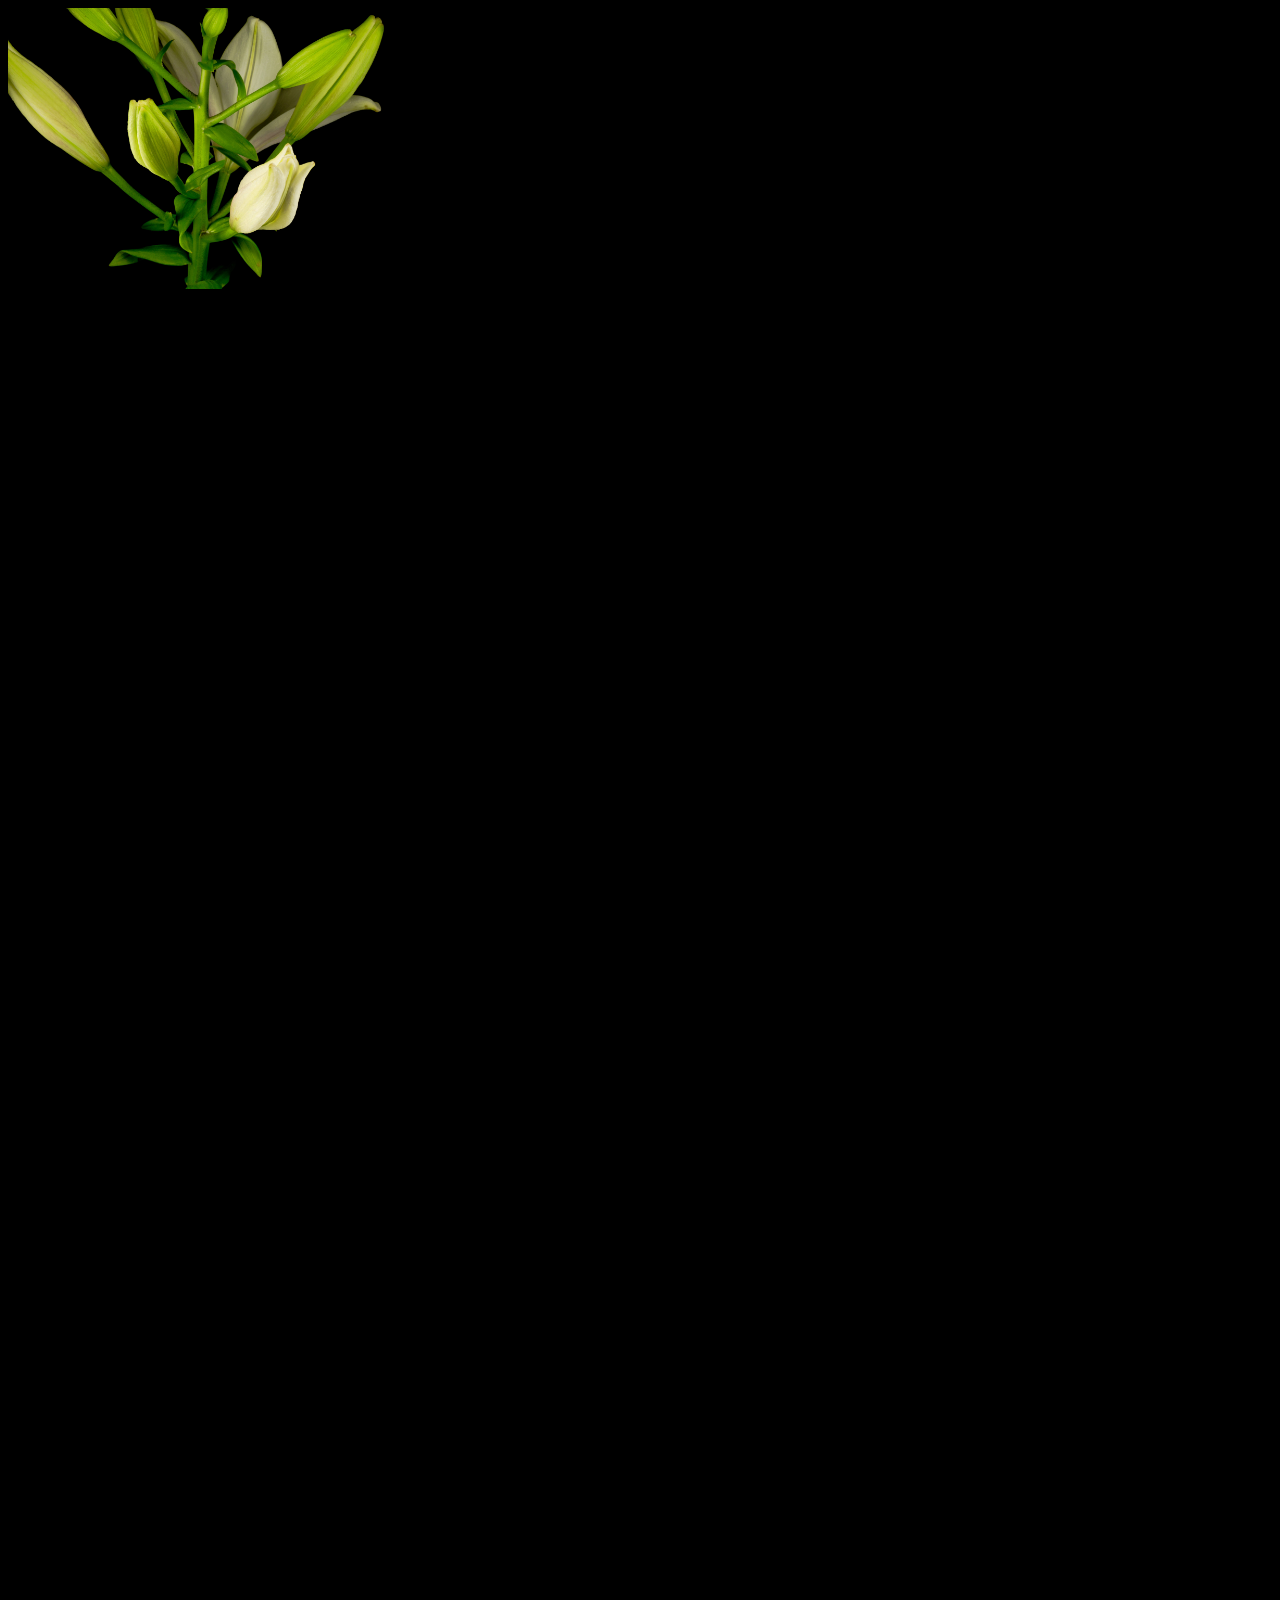
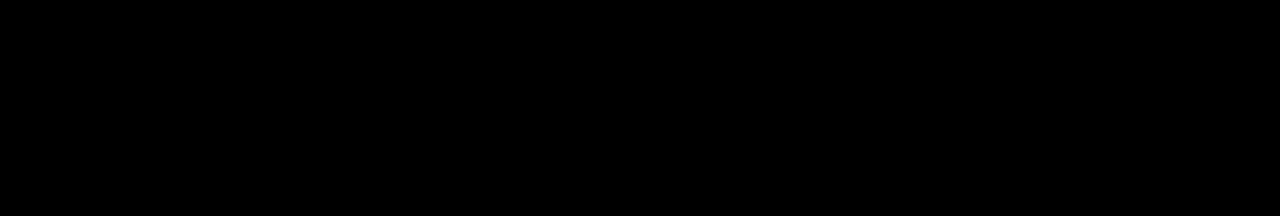
<file: apple.html>
<html lang="en">

<head>
  <meta charset="UTF-8">
  <meta http-equiv="X-UA-Compatible" content="IE=edge">
  <meta name="viewport" content="width=device-width, initial-scale=1.0">
  <title>Document</title>
  <style>
    body {
      height: 200vh;
      background: #000;
    }

    canvas {
      position: fixed;
      /* width: 500px; */
      /* height: 500px; */
      max-width: 100vw;
      max-height: 100vh;
    }
  </style>
</head>

<body>
  <canvas id="apple" width="500" height="281" />
</body>

<script>

  const html = document.documentElement;
  const canvas = document.getElementById("apple");
  const context = canvas.getContext("2d");
  const imgCount = 30; // 图片的总张数




  // const currentImg = index => (
  //   index < 10 // 这里注意拼接的编号 就在这里做处理了
  //     ?
  //     `https://www.apple.com.cn/105/media/us/airpods-pro/2022/d2deeb8e-83eb-48ea-9721-f567cf0fffa8/anim/hero/large/000${index}.png`
  //     :
  //     `https://www.apple.com.cn/105/media/us/airpods-pro/2022/d2deeb8e-83eb-48ea-9721-f567cf0fffa8/anim/hero/large/00${index}.png`
  // )

  const currentImg = index => (
    `./img/${index}.jpg`
  )



  const preloadImg = () => {
    for (let i = 1; i < imgCount; i++) {
      const img = new Image();
      img.src = currentImg(i);
    }
  };


  const img = new Image()
  img.src = currentImg(1);
  // 画布的尺寸
  canvas.width = 500;
  canvas.height = 281;
  // 渲染图片
  img.onload = function () {
    context.clearRect(0, 0, canvas.width, canvas.height) // 清除上次img的渲染
    context.drawImage(img, 0, 0, canvas.width, canvas.height);
  }



  const updateImg = index => {
    img.src = currentImg(index);
    context.drawImage(img, 0, 0, canvas.width, canvas.height);
  }


  window.addEventListener('scroll', () => {
    const scrollTop = document.body.scrollTop;
    const maxScrollTop = html.scrollHeight - window.innerHeight;
    const scrollFraction = scrollTop / maxScrollTop;
    const index = Math.min(
      imgCount - 1,
      Math.ceil(scrollFraction * imgCount)
    );
    console.log(index);
    requestAnimationFrame(() => updateImg(index + 1))
  });


</script>

</html>
</file>
